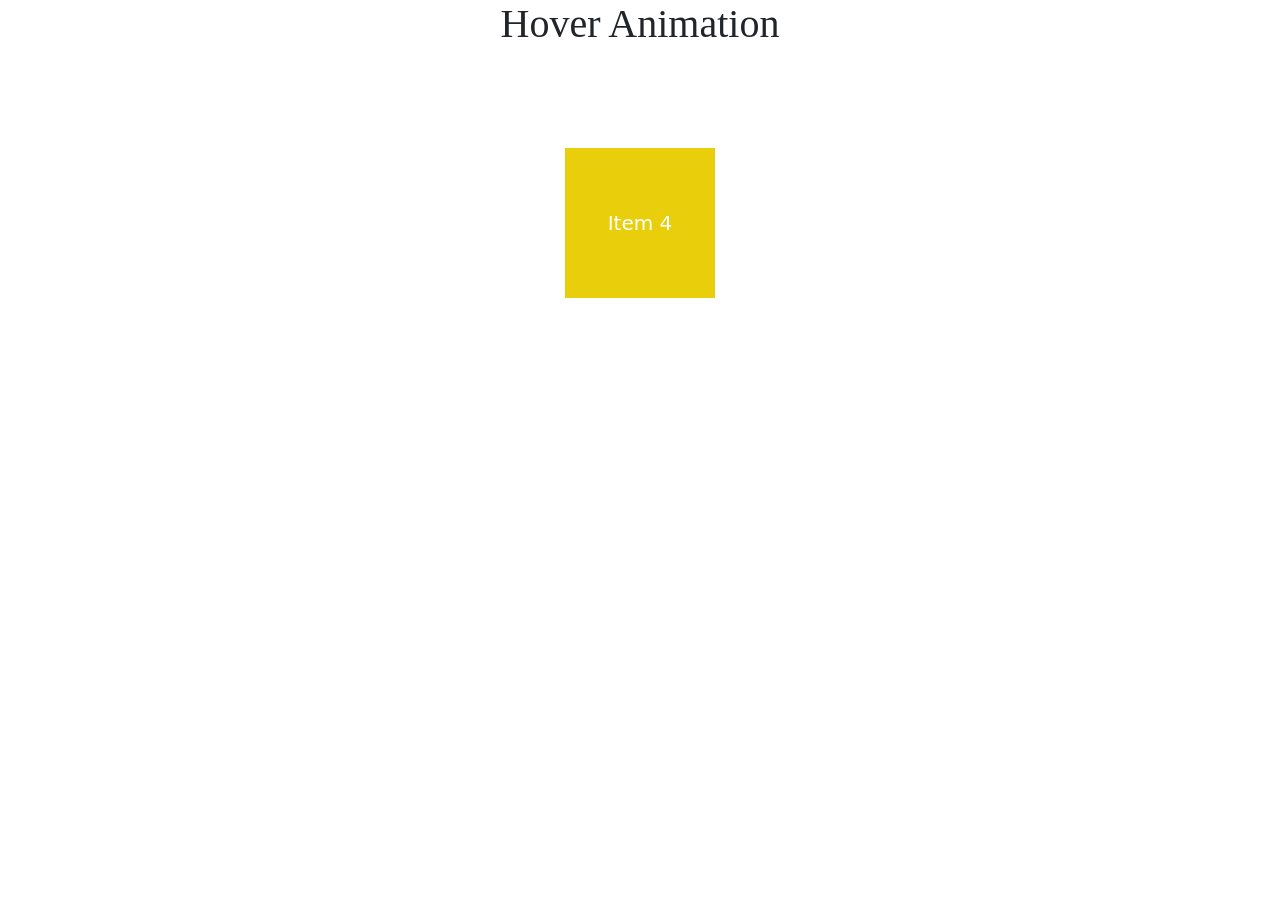
<file: Hover-Animation/Animation.html>
<!DOCTYPE html>
<html lang="en">
<head>
  <meta charset="UTF-8">
  <meta name="viewport" content="width=device-width, initial-scale=1.0">
  <title>Animation Box</title>

  <link rel="stylesheet"
  href="https://cdn.jsdelivr.net/npm/bootstrap@5.0.2/dist/css/bootstrap.min.css">

  <style>

    h1{
      text-align: center;
      font-family: cursive;
    }

    .container{
      height: 150px;
      width: 150px;
      margin: 100px auto;
      position: relative;
    }

    .items{
      height: inherit;
      width: inherit;
      position: absolute;
      top: 0;
      left: 0;
      font-size: 20px;
      display: flex;
      justify-content: center;
      align-items: center;
      transition: all 1s linear;
    }

    .item-1{
      background-color: blue;
      color: white;
    }

    .item-2{
      background-color: rgb(242, 6, 116);
      color: white;
    }

    .item-3{
      background-color: rgb(16, 209, 48);
      color: white;
    }

    .item-4{
      background-color: rgb(232, 206, 11);
      color: white;
    }

    .container:hover > .item-1{
      transform: translateX(200px) rotate(360deg);
    }

    .container:hover > .item-2{
      transform: translateY(200px) rotate(360deg);
      transition-delay: 0.5s;
    }

    .container:hover > .item-3{
      transform: translateX(-200px) rotate(360deg);
      transition-delay: 1s;
    }

    .container:hover > .item-4{
      transform: translateY(-200px) rotate(360deg);
      transition-delay: 1.5s;
    }

  </style>
</head>

<body>

  <h1>Hover Animation</h1>

  <div class="container">
    <div class="items item-1">Item 1</div>
    <div class="items item-2">Item 2</div>
    <div class="items item-3">Item 3</div>
    <div class="items item-4">Item 4</div>
  </div>

</body>
</html>
</file>
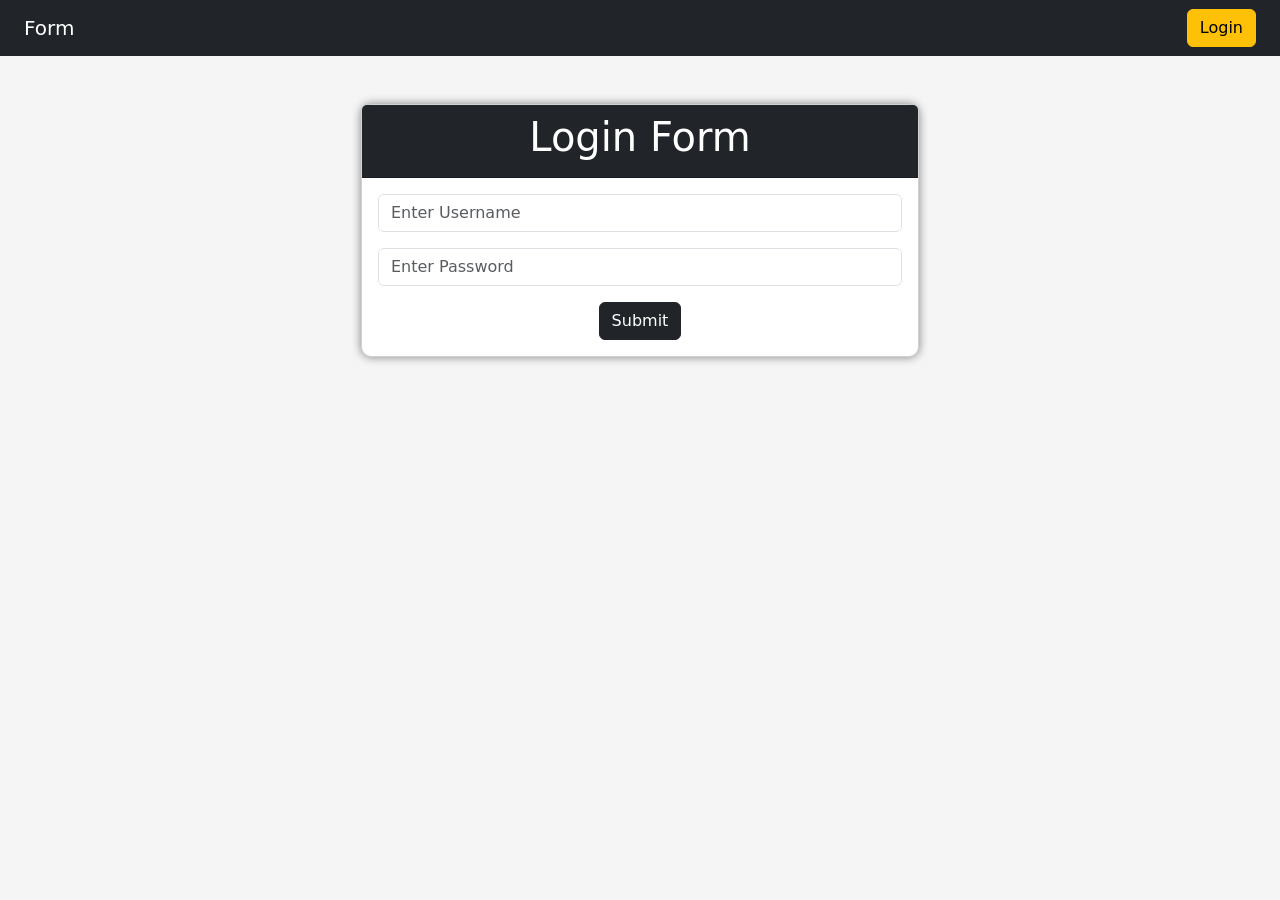
<file: Login-Page/login.html>
<!DOCTYPE html>
<html lang="en">
<head>
  <meta charset="UTF-8">
  <meta name="viewport" content="width=device-width, initial-scale=1.0">
  <title>Login Form</title>

  <!-- Bootstrap CSS -->
  <link rel="stylesheet"
    href="https://cdn.jsdelivr.net/npm/bootstrap@5.0.2/dist/css/bootstrap.min.css">

  <style>
    body{
      background-color: #f5f5f5;
    }
    .navbar{
      text-align:center;
    }

    .card{
      box-shadow: 0px 0px 10px gray;
      border-radius: 10px;
    }
  </style>
</head>

<body>

  <!-- Navbar -->
  <nav class="navbar navbar-dark bg-dark px-4">
    <a href="#" class="navbar-brand">Form</a>

    <button class="btn btn-warning">
      Login
    </button>
  </nav>

  <!-- Login Form -->
  <div class="container mt-5">
    <div class="w-50 m-auto">

      <div class="card">

        <div class="card-header bg-dark">
          <h1 class="text-center text-white">
            Login Form
          </h1>
        </div>

        <div class="card-body">

          <form action="">

            <input 
              type="text"
              class="form-control mb-3"
              placeholder="Enter Username">

            <input
              type="password"
              class="form-control mb-3"
              placeholder="Enter Password">

            <div class="text-center">
              <button type="submit" class="btn btn-dark">
                Submit
              </button>
            </div>

          </form>

        </div>

      </div>

    </div>
  </div>

</body>
</html>
</file>
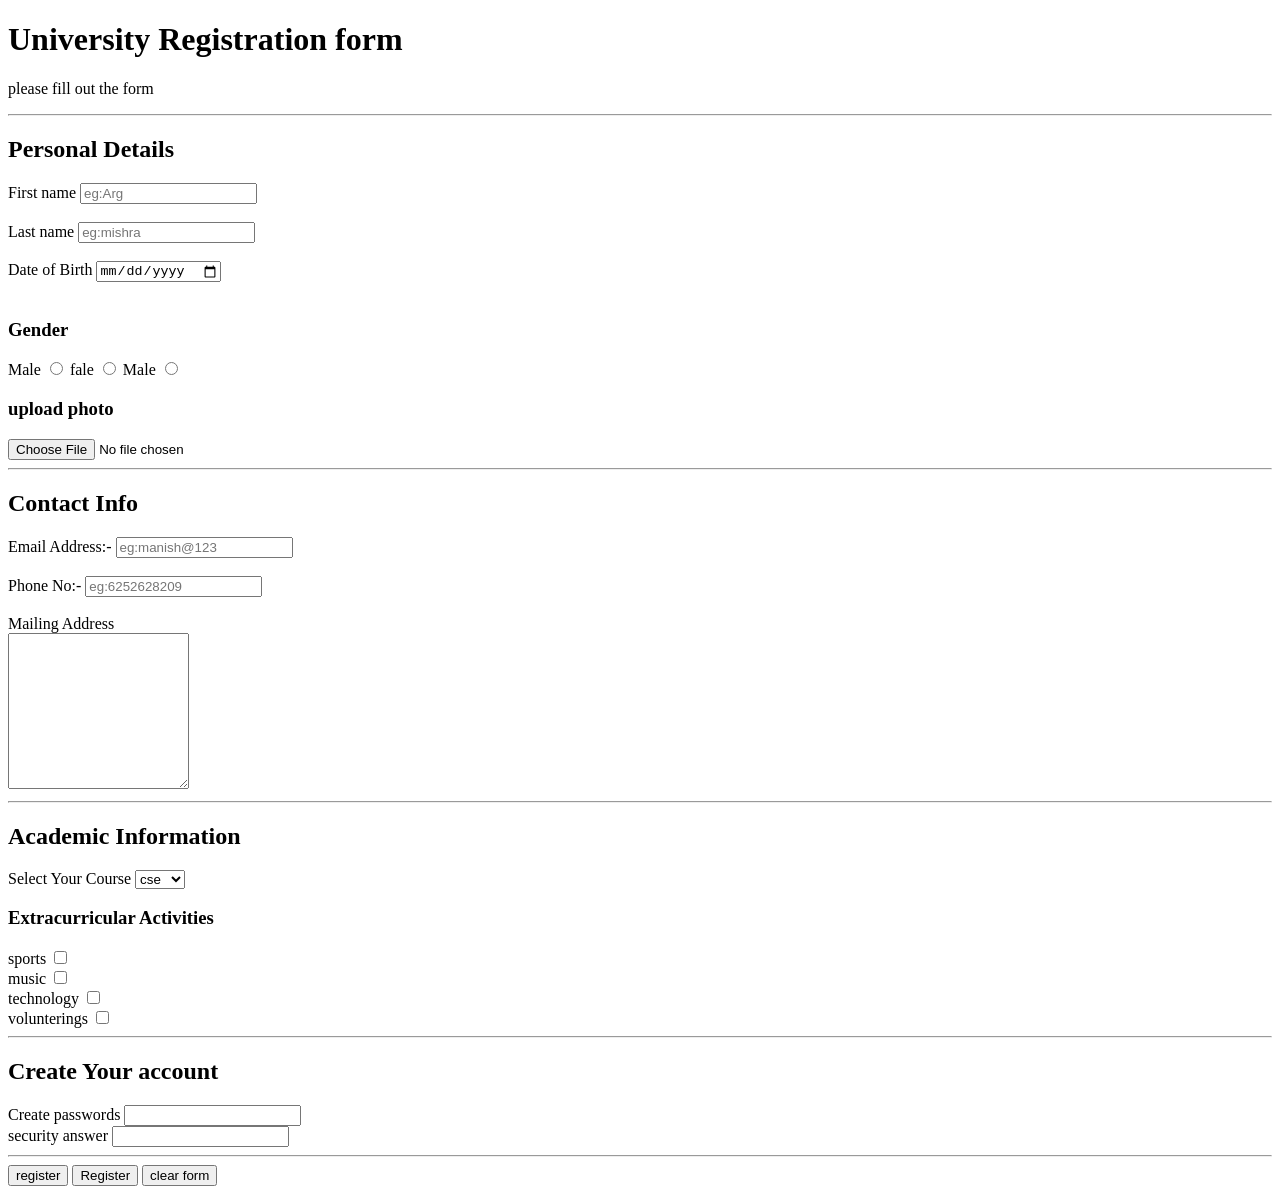
<file: Registration-Form/Registration-Form.html>
<!DOCTYPE html>
<html lang="en">
<head>
  <meta charset="UTF-8">
  <meta name="viewport" content="width=device-width, initial-scale=1.0">
  <title>Document</title>
</head>
<body>
  <h1>University Registration form</h1>
  <p>please fill out the form</p>
  <hr>

  <form>
    <h2>Personal Details </h2>

    <label for="name">First name</label>
    <input type="text" name="name" id="name" placeholder="eg:Arg">
    <br><br>
    <label for="surname">Last name</label>
    <input type="text" name="surname" id="surname"  placeholder="eg:mishra">
    <br><br>

    <label for="dob">Date of Birth</label>
    <input type="Date" name="dob" id="dob">
    <br><br>
    <h3>Gender</h3>
    <label for="male">Male</label>
    <input type="radio" name="gender" id="male" value="male">
    <label for="Female">fale</label>
    <input type="radio" name="gender" id="Female" value="female">
    <label for="Other">Male</label>
    <input type="radio" name="gender" id="Other" value="Other">
    <h3>upload photo</h3>
    <input type="file" name="photo">
    <hr>
    <h2>Contact Info</h2>
    <label for="email">Email Address:-</label>
    <input type="email" name="email" id="email" placeholder="eg:manish@123">
    <br><br>
    <label for="phone">Phone No:-</label>
    <input type="tel" name="phone" id="phone" placeholder="eg:6252628209">
    <br><br>
    <label for="Address">Mailing Address</label>
    <br>
    <textarea name="Address" id="Address" rows="10"column="10"></textarea>
    <hr>
    <h2>Academic Information</h2>
    <label for="course">Select Your Course</label>
    <select name="course" id="corse">
      <option value="cse">cse</option>
      <option value="ECE">ECE</option>
      <option value="EEE">EEE</option>
      option>
      <option value="AI">AI</option>
    </select>

    <br>
    <h3>Extracurricular Activities</h3>
    <label for="sports">sports</label>
    <input type="checkbox" name="interest" id="sports" value="sports">
    <br>
    <label for="music">music</label>
    <input type="checkbox" name="interest" id="music" value="music">
    <br>
    <label for="technology">technology</label>
    <input type="checkbox" name="interest" id="technology" value="volunterings">
    <br>
    <label for="volunterings">volunterings</label>
    <input type="checkbox" name="interest" id="volunterings" value="volunterings">
    <hr>
    <h2>Create Your account</h2>
    <label for="pass">Create passwords</label>
    <input type="password" name="password" id="password"
    <br><br>
    <label for="secu">security answer</label>
    <input type="text" name="security" id="secu">

    <hr>
    <input type="submit" value="register">
    <button type="submit">Register</button>
    <button type="reset">clear form</button>

  </form>
</body>
</html>
</file>
